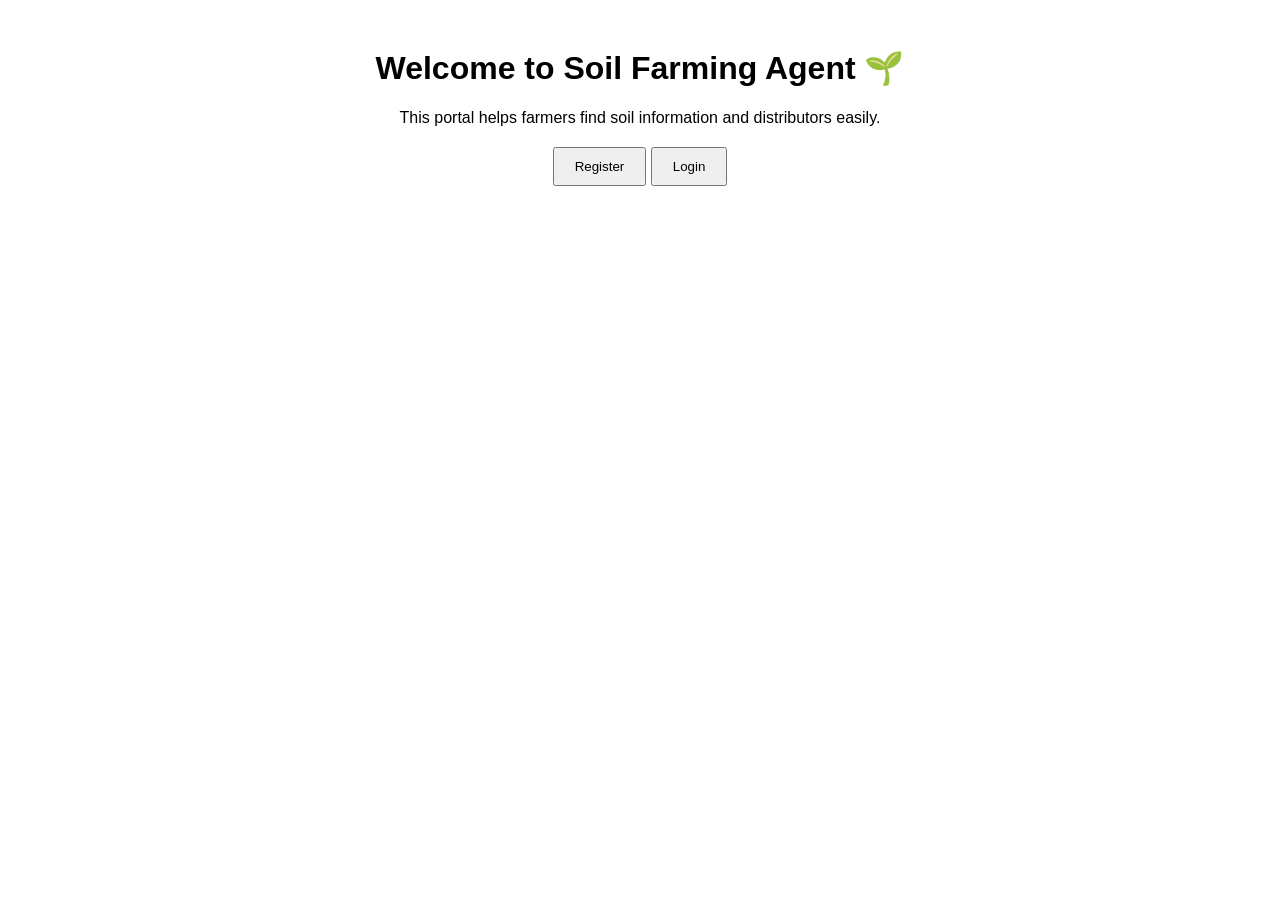
<file: public/index.html>
<!DOCTYPE html>
<html lang="en">
<head>
  <meta charset="UTF-8">
  <meta name="viewport" content="width=device-width, initial-scale=1.0">
  <title>Soil Farming Agent - Home</title>
  <link rel="stylesheet" href="/css/style.css">
</head>
<body>
  <h1>Welcome to Soil Farming Agent 🌱</h1>
  
  <p>This portal helps farmers find soil information and distributors easily.</p>
  <!-- style="margin-top: 20px;" -->
  <div  id="index-html-div">
    <a href="register.html"><button>Register</button></a>
    <a href="login.html"><button>Login</button></a>
  </div>
</body>
</html>
</file>
<file: css/style.css>
body {
    font-family: Arial, sans-serif;
    padding: 20px;
    text-align: center;
    justify-content: center;
  }
  input, textarea {
    display: block;
    margin-bottom: 10px;
    padding: 8px;
    width: 300px;
  }
  button {
    padding: 10px 20px;
  }
  .card {
    border: 1px solid #ddd;
    padding: 15px;
    margin: 10px 0;
  }
  

#index-html-div{
  margin-top: 20px;
}
</file>
